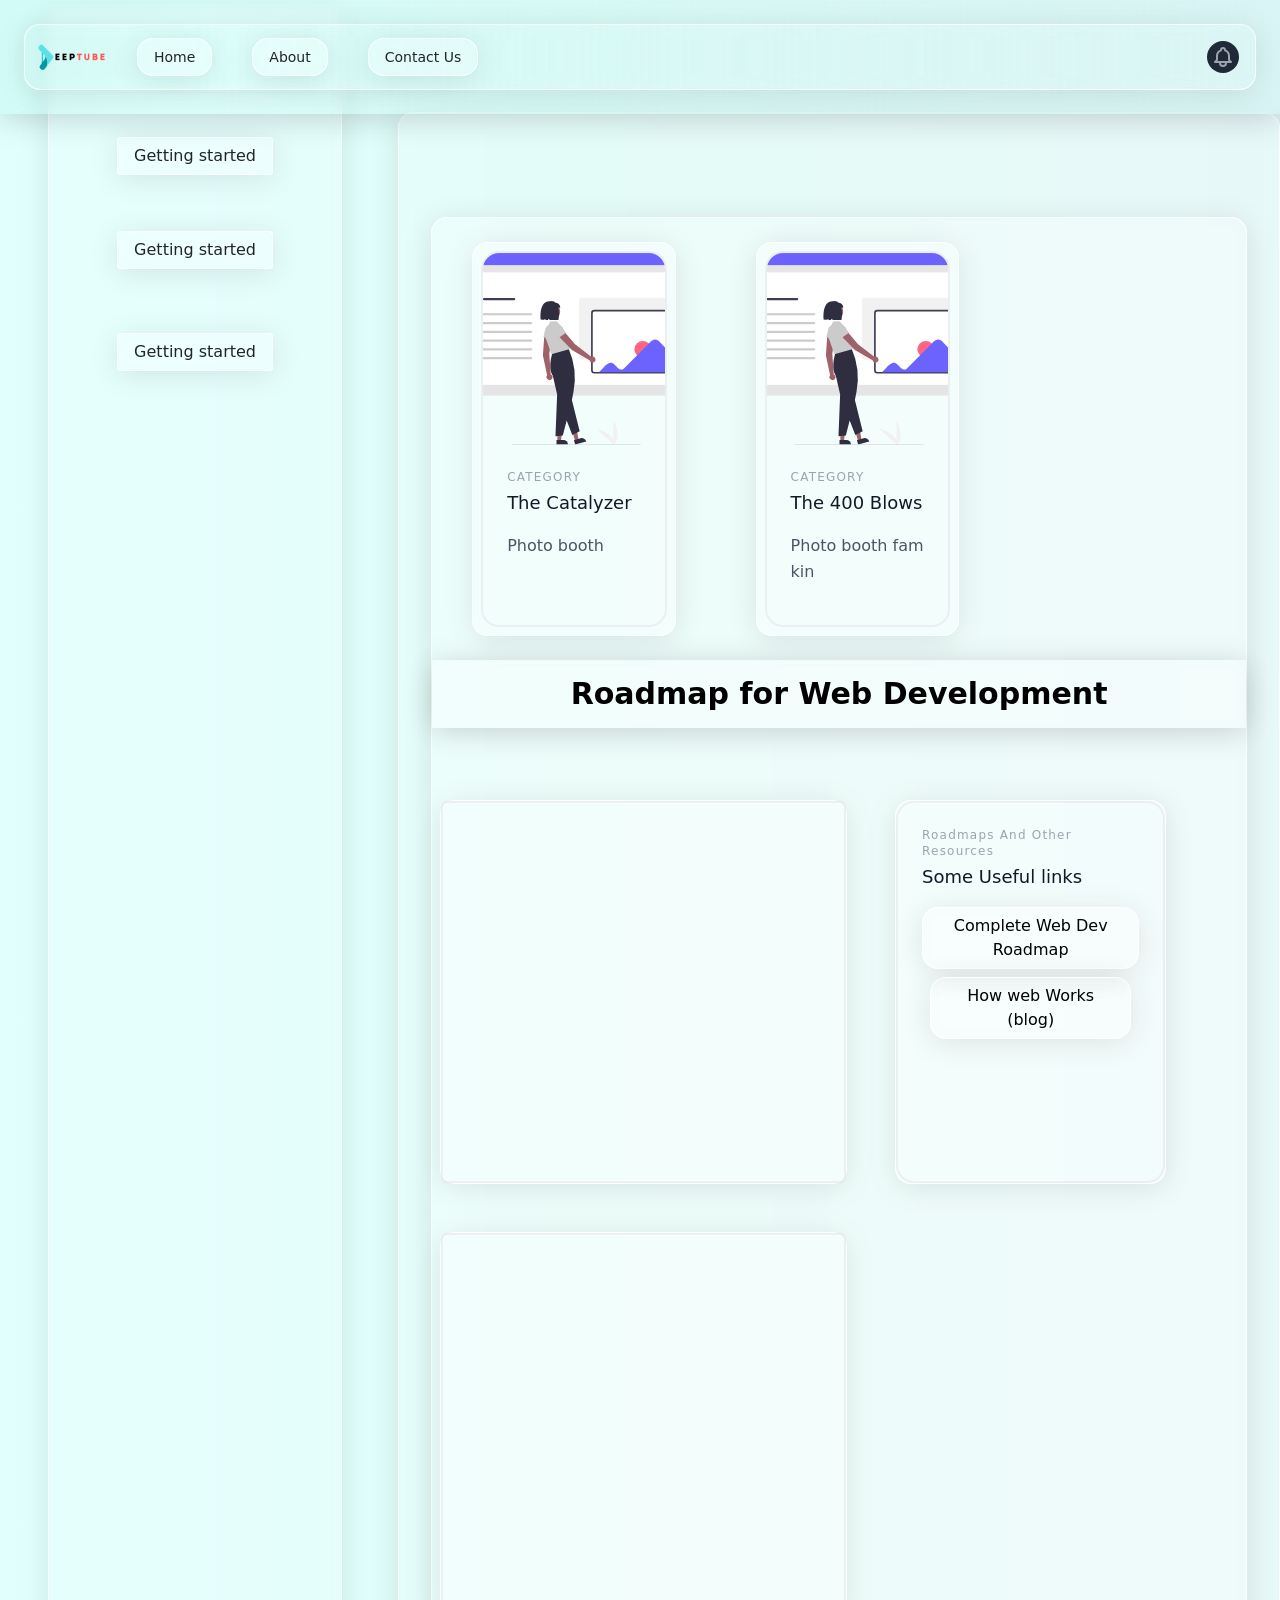
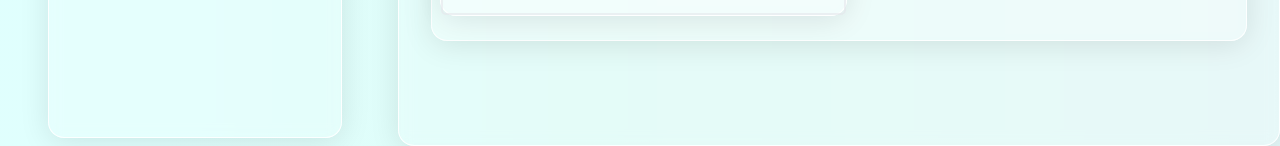
<file: B/css/tailwind practice/deeptube-glassmorphism/landingpage.html>
<!DOCTYPE html>
<html lang="en">
  <head>
    <meta charset="UTF-8" />
    <meta http-equiv="X-UA-Compatible" content="IE=edge" />
    <meta name="viewport" content="width=device-width, initial-scale=1.0" />
    <title>DeepTube</title>
    <link
      rel="stylesheet"
      href="https://stackpath.bootstrapcdn.com/bootstrap/4.3.1/css/bootstrap.min.css"
      integrity="sha384-ggOyR0iXCbMQv3Xipma34MD+dH/1fQ784/j6cY/iJTQUOhcWr7x9JvoRxT2MZw1T"
      crossorigin="anonymous"
    />
    <link rel="stylesheet" href="public/output.css" />
    <link rel="stylesheet" href="public/body.css" />
  </head>
  <body class="gradient2">
    <main>
      <nav class="gradient glass2 fixed-top p-4">
        <div class="max-w-7xl mx-auto px-2 sm:px-6 lg:px-8 glass">
          <div class="relative flex items-center justify-between h-16">
            <div class="absolute inset-y-0 left-0 flex items-center sm:hidden">
              <!-- Mobile menu button-->
              <button
                type="button"
                class="
                  collapsed
                  glass
                  inline-flex
                  items-center
                  justify-center
                  p-2
                  rounded-md
                  text-gray-400
                  hover:text-white hover:bg-gray-700
                  focus:outline-none
                  focus:ring-2
                  focus:ring-inset
                  focus:ring-white
                "
                data-bs-toggle="collapse"
                data-bs-target="#mobile-menu"
                aria-expanded="false"
              >
                <span class="sr-only">Open main menu</span>
                <!--
              Icon when menu is closed.
  
              Heroicon name: outline/menu
  
              Menu open: "hidden", Menu closed: "block"
            -->
                <svg
                  class="block h-6 w-6"
                  xmlns="http://www.w3.org/2000/svg"
                  fill="none"
                  viewBox="0 0 24 24"
                  stroke="currentColor"
                  aria-hidden="true"
                >
                  <path
                    stroke-linecap="round"
                    stroke-linejoin="round"
                    stroke-width="2"
                    d="M4 6h16M4 12h16M4 18h16"
                  />
                </svg>
                <!--
              Icon when menu is open.
  
              Heroicon name: outline/x
  
              Menu open: "block", Menu closed: "hidden"
            -->
                <svg
                  class="hidden h-6 w-6"
                  xmlns="http://www.w3.org/2000/svg"
                  fill="none"
                  viewBox="0 0 24 24"
                  stroke="currentColor"
                  aria-hidden="true"
                >
                  <path
                    stroke-linecap="round"
                    stroke-linejoin="round"
                    stroke-width="2"
                    d="M6 18L18 6M6 6l12 12"
                  />
                </svg>
              </button>
            </div>
            <div
              class="
                flex-1 flex
                items-center
                justify-center
                sm:items-stretch sm:justify-start
              "
            >
              <div class="flex-shrink-0 flex items-center">
                <img
                  class="block lg:hidden h-20 w-auto"
                  src="img/deeptube2.png"
                  alt="DeepTube"
                />
                <img
                  class="hidden lg:block h-20 w-auto"
                  src="img/deeptube2.png"
                  alt="DeepTube"
                />
              </div>
              <div class="hidden sm:block sm:ml-6">
                <div class="flex space-x-10 my-4">
                  <!-- Current: "bg-gray-900 text-white", Default: "text-gray-300 hover:bg-gray-700 hover:text-white" -->
                  <a
                    href="index.html"
                    class="
                      glass
                      bg-gray-400
                      text-white-200
                      px-3
                      py-2
                      rounded-md
                      text-sm
                      font-medium
                      hover:text-black hover:bg-gray-200
                      text-decoration-none
                    "
                    aria-current="page"
                    >Home</a
                  >

                  <a
                    href="#"
                    class="
                      glass
                      text-white-200
                      hover:text-black hover:bg-gray-200
                      px-3
                      py-2
                      rounded-md
                      text-sm
                      font-medium
                      text-decoration-none
                    "
                    >About</a
                  >

                  <a
                    href="#"
                    class="
                      glass
                      text-white-200
                      hover:text-black hover:bg-gray-200
                      px-3
                      py-2
                      rounded-md
                      text-sm
                      font-medium
                      text-decoration-none
                    "
                    >Contact Us</a
                  >
                </div>
              </div>
            </div>
            <div
              class="
                absolute
                inset-y-0
                right-0
                flex
                items-center
                pr-2
                sm:static sm:inset-auto sm:ml-6 sm:pr-0
              "
            >
              <button
                type="button"
                class="
                  bg-gray-800
                  p-1
                  rounded-full
                  text-gray-400
                  hover:text-white
                  focus:outline-none
                  focus:ring-2
                  focus:ring-offset-2
                  focus:ring-offset-gray-800
                  focus:ring-white
                "
              >
                <span class="sr-only">View notifications</span>
                <!-- Heroicon name: outline/bell -->
                <svg
                  class="h-6 w-6"
                  xmlns="http://www.w3.org/2000/svg"
                  fill="none"
                  viewBox="0 0 24 24"
                  stroke="currentColor"
                  aria-hidden="true"
                >
                  <path
                    stroke-linecap="round"
                    stroke-linejoin="round"
                    stroke-width="2"
                    d="M15 17h5l-1.405-1.405A2.032 2.032 0 0118 14.158V11a6.002 6.002 0 00-4-5.659V5a2 2 0 10-4 0v.341C7.67 6.165 6 8.388 6 11v3.159c0 .538-.214 1.055-.595 1.436L4 17h5m6 0v1a3 3 0 11-6 0v-1m6 0H9"
                  />
                </svg>
              </button>
            </div>
          </div>
        </div>

        <!-- Mobile menu, show/hide based on menu state. -->
        <div class="sm:hidden" id="mobile-menu">
          <div class="px-2 pt-2 pb-3 space-y-1">
            <!-- Current: "bg-gray-900 text-white", Default: "text-gray-300 hover:bg-gray-700 hover:text-white" -->
            <a
              href="index.html"
              class="
                block
                px-3
                py-2
                hover:bg-pink-100
                text-gray-600
                hover:text-black
                rounded-md
                text-base
                font-medium
              "
              aria-current="page"
              >Home</a
            >

            <a
              href="#"
              class="
                text-gray-600
                hover:bg-pink-100 hover:text-black
                block
                px-3
                py-2
                rounded-md
                text-base
                font-medium
              "
              >About</a
            >

            <a
              href="#"
              class="
                text-gray-600
                hover:bg-pink-100 hover:text-black
                block
                px-3
                py-2
                rounded-md
                text-base
                font-medium
              "
              >Contact</a
            >
          </div>
        </div>
      </nav>
      <section class="flex gap-2 lg:flex-row flex-col">
        <div id="left-column-menu"
          class="
            glass
            flex flex-col
            align-items-center
            overscroll-auto
            lg:w-1/3
            mx-5
            sm:my-80
            my-2
            align-items-center
            sm:min-vw-100
          "
        >
          <div>
            <button
              class="glass btn mt-32 mb-2 px-3 d-inline-flex rounded collapsed"
              data-bs-toggle="collapse"
              data-bs-target="#getting-started-collapse"
              aria-expanded="false"
            >
              Getting started
            </button>

            <div class="collapse mx-20 px-3 my-1" id="getting-started-collapse">
              <ul class="list-unstyled fw-normal pb-1 small">
                <li>
                  <a
                    href="/docs/5.1/getting-started/introduction/"
                    class="
                      glass
                      my-2
                      px-2
                      d-inline-flex
                      align-items-center
                      rounded
                    "
                    >Introduction</a
                  >
                </li>

                <li>
                  <a
                    href="/docs/5.1/getting-started/introduction/"
                    class="
                      glass
                      my-2
                      px-2
                      d-inline-flex
                      align-items-center
                      rounded
                    "
                    >Introduction</a
                  >
                </li>

                <li>
                  <a
                    href="/docs/5.1/getting-started/introduction/"
                    class="
                      glass
                      my-2
                      px-2
                      d-inline-flex
                      align-items-center
                      rounded
                    "
                    >Introduction</a
                  >
                </li>

                <li>
                  <a
                    href="/docs/5.1/getting-started/introduction/"
                    class="
                      glass
                      my-2
                      px-2
                      d-inline-flex
                      align-items-center
                      rounded
                    "
                    >Introduction</a
                  >
                </li>

                <li>
                  <a
                    href="/docs/5.1/getting-started/introduction/"
                    class="
                      glass
                      my-2
                      px-2
                      d-inline-flex
                      align-items-center
                      rounded
                    "
                    >Introduction</a
                  >
                </li>

                <li>
                  <a
                    href="/docs/5.1/getting-started/introduction/"
                    class="
                      glass
                      my-2
                      px-2
                      d-inline-flex
                      align-items-center
                      rounded
                    "
                    >Introduction</a
                  >
                </li>

                <li>
                  <a
                    href="/docs/5.1/getting-started/introduction/"
                    class="
                      glass
                      my-2
                      px-2
                      d-inline-flex
                      align-items-center
                      rounded
                    "
                    >Introduction</a
                  >
                </li>
              </ul>
            </div>
          </div>

          <div>
            <button
              class="glass btn mt-5 mb-3 px-3 d-inline-flex rounded collapsed"
              data-bs-toggle="collapse"
              data-bs-target="#getting-started-collapse-2"
              aria-expanded="false"
            >
              Getting started
            </button>

            <div
              class="collapse mx-20 px-3 my-1"
              id="getting-started-collapse-2"
            >
              <ul class="list-unstyled fw-normal pb-1 small">
                <li>
                  <a
                    href="/docs/5.1/getting-started/introduction/"
                    class="
                      glass
                      my-2
                      px-2
                      d-inline-flex
                      align-items-center
                      rounded
                    "
                    >Introduction</a
                  >
                </li>

                <li>
                  <a
                    href="/docs/5.1/getting-started/introduction/"
                    class="
                      glass
                      my-2
                      px-2
                      d-inline-flex
                      align-items-center
                      rounded
                    "
                    >Introduction</a
                  >
                </li>

                <li>
                  <a
                    href="/docs/5.1/getting-started/introduction/"
                    class="
                      glass
                      my-2
                      px-2
                      d-inline-flex
                      align-items-center
                      rounded
                    "
                    >Introduction</a
                  >
                </li>

                <li>
                  <a
                    href="/docs/5.1/getting-started/introduction/"
                    class="
                      glass
                      my-2
                      px-2
                      d-inline-flex
                      align-items-center
                      rounded
                    "
                    >Introduction</a
                  >
                </li>

                <li>
                  <a
                    href="/docs/5.1/getting-started/introduction/"
                    class="
                      glass
                      my-2
                      px-2
                      d-inline-flex
                      align-items-center
                      rounded
                    "
                    >Introduction</a
                  >
                </li>

                <li>
                  <a
                    href="/docs/5.1/getting-started/introduction/"
                    class="
                      glass
                      my-2
                      px-2
                      d-inline-flex
                      align-items-center
                      rounded
                    "
                    >Introduction</a
                  >
                </li>

                <li>
                  <a
                    href="/docs/5.1/getting-started/introduction/"
                    class="
                      glass
                      my-2
                      px-2
                      d-inline-flex
                      align-items-center
                      rounded
                    "
                    >Introduction</a
                  >
                </li>
              </ul>
            </div>
          </div>
          <div>
            <button
              class="glass btn mt-5 mb-5 px-3 d-inline-flex rounded collapsed"
              data-bs-toggle="collapse"
              data-bs-target="#getting-started-collapse-3"
              aria-expanded="false"
            >
              Getting started
            </button>

            <div
              class="collapse mx-20 px-3 my-1"
              id="getting-started-collapse-3"
            >
              <ul class="list-unstyled fw-normal pb-1 small">
                <li>
                  <a
                    href="/docs/5.1/getting-started/introduction/"
                    class="
                      glass
                      my-2
                      px-2
                      d-inline-flex
                      align-items-center
                      rounded
                    "
                    >Introduction</a
                  >
                </li>

                <li>
                  <a
                    href="/docs/5.1/getting-started/introduction/"
                    class="
                      glass
                      my-2
                      px-2
                      d-inline-flex
                      align-items-center
                      rounded
                    "
                    >Introduction</a
                  >
                </li>

                <li>
                  <a
                    href="/docs/5.1/getting-started/introduction/"
                    class="
                      glass
                      my-2
                      px-2
                      d-inline-flex
                      align-items-center
                      rounded
                    "
                    >Introduction</a
                  >
                </li>

                <li>
                  <a
                    href="/docs/5.1/getting-started/introduction/"
                    class="
                      glass
                      my-2
                      px-2
                      d-inline-flex
                      align-items-center
                      rounded
                    "
                    >Introduction</a
                  >
                </li>

                <li>
                  <a
                    href="/docs/5.1/getting-started/introduction/"
                    class="
                      glass
                      my-2
                      px-2
                      d-inline-flex
                      align-items-center
                      rounded
                    "
                    >Introduction</a
                  >
                </li>

                <li>
                  <a
                    href="/docs/5.1/getting-started/introduction/"
                    class="
                      glass
                      my-2
                      px-2
                      d-inline-flex
                      align-items-center
                      rounded
                    "
                    >Introduction</a
                  >
                </li>

                <li>
                  <a
                    href="/docs/5.1/getting-started/introduction/"
                    class="
                      glass
                      my-2
                      px-2
                      d-inline-flex
                      align-items-center
                      rounded
                    "
                    >Introduction</a
                  >
                </li>
              </ul>
            </div>
          </div>
        </div>

        <div
          id="glasscards"
          class="
            text-gray-600
            body-font
            flex
            lg:flex-row
            sm:flex-col
            flex-wrap
            space-x-6
            lg:h-1/4
            mt-28
          "
        >
          <section class="glass text-gray-600 body-font" id="homepage">
            <div class="container px-5 py-24 mx-auto" id="homepagecontainer">
              <div class="flex glass flex-wrap -m-4 my-2" id="webdevcontainer">
                <div class="mx-10 my-4 glass p-2 md:w-1/4" id="frontend">
                  <div
                    class="
                      h-full
                      border-2 border-gray-200 border-opacity-60
                      roundglass
                      overflow-hidden
                    "
                  >
                    <img
                      class="lg:h-48 md:h-36 w-full object-cover object-center"
                      src="img/website.svg"
                      alt="blog"
                      
                    />
                    <div class="p-6">
                      <h2
                        class="
                          tracking-widest
                          text-xs
                          title-font
                          font-medium
                          text-gray-400
                          mb-1
                        "
                      >
                        CATEGORY
                      </h2>
                      <h1
                        class="
                          title-font
                          text-lg
                          font-medium
                          text-gray-900
                          mb-3
                        "
                      >
                        The Catalyzer
                      </h1>
                      <p class="leading-relaxed mb-3">
                        Photo booth
                      </p>
                    
                    </div>
                  </div>
                </div>
                <div id="backend" class="mx-10 my-4 glass p-2 md:w-1/4">
                  <div
                    class="
                      h-full
                      border-2 border-gray-200 border-opacity-60
                      roundglass
                      overflow-hidden
                    "
                  >
                    <img
                      class="lg:h-48 md:h-36 w-full object-cover object-center"
                      src="img/website.svg"
                      alt="blog"
                    />
                    <div class="p-6">
                      <h2
                        class="
                          tracking-widest
                          text-xs
                          title-font
                          font-medium
                          text-gray-400
                          mb-1
                        "
                      >
                        CATEGORY
                      </h2>
                      <h1
                        class="
                          title-font
                          text-lg
                          font-medium
                          text-gray-900
                          mb-3
                        "
                      >
                        The 400 Blows
                      </h1>
                      <p class="leading-relaxed mb-3">
                        Photo booth fam kin
                      </p>
                     
                    </div>
                  </div>
                </div>
                
                  <h1
                    class="
                      md:w-full
                      sm:w-full
                      lg:w-full
                      text-3xl text-center
                      glass2
                      text-black
                      font-weight-bold
                      mb-5
                      p-3
                    "
                  >
                    Roadmap for Web Development
                  </h1>
                
                <div id="roadmapwebdev"
                  class="
                    mx-10
                    sm:mx-2
                    sm:my-2
                    my-4
                    glass
                    md:w-1/2 md:h-96
                    lg:h-96
                    sm:w-full sm:h-96
                    lg:w-1/2
                  "
                >
                  <div
                    class="
                      h-full
                      border-2 border-gray-200 border-opacity-60
                      rounded-lg
                      overflow-hidden
                    "
                  >
                    <iframe
                      width="560"
                      height=""
                      class="responsive-iframe  roundglass p-2"
                      src="https://www.youtube.com/embed/N6Nq62z2C6c"
                      title="YouTube video player"
                      frameborder="0"
                      allow="accelerometer; autoplay; clipboard-write; encrypted-media; gyroscope; picture-in-picture"
                      allowfullscreen
                    ></iframe>
                  </div>
                </div>

                <div id="linksandresources" 
                class="mx-10 my-4 glass md:w-1/3">
                  <div
                    class="
                      lg:h-full 
                      border-2 border-gray-200 border-opacity-60
                      roundglass 
                      overflow-hidden
                    "
                  >
                    <div class="p-6">
                      <h2
                        class="
                          tracking-widest
                          text-xs
                          title-font
                          font-medium
                          text-gray-400
                          mb-1
                        "
                      >
                        Roadmaps And Other Resources
                      </h2>

                      <h1
                        class="
                          title-font
                          text-lg
                          font-medium
                          text-gray-900
                          mb-3
                        "
                      >
                        Some Useful links
                      </h1>
                      <p class="leading-relaxed mb-3">
                        <a 
                         target="_blank"
                          href="https://docs.google.com/document/d/1jSGO9o5bji8cNcmVfj145wwZ0Kww54IteEvIHIaKJYk/edit?usp=sharing"
                          class="btn btn-primary glass text-black">
                          Complete Web Dev Roadmap </a>
                          <a target="_blank" href="https://www.freecodecamp.org/news/how-the-web-works-a-primer-for-newcomers-to-web-development-or-anyone-really-b4584e63585c/" class="btn btn-primary glass text-black m-2"> How web Works (blog)</a>

                        </p>
                     
                       
                      </div>
                    </div>

                  </div>
                  <div id="webworks"
                  class="
                    mx-2
                    my-4
                    glass
                    md:w-1/2 md:h-96
                    lg:h-96
                    sm:w-full
                    lg:w-1/2
                  "
                >
                  <div
                    class="
                      h-full
                      border-2 border-gray-200 border-opacity-60
                      rounded-lg
                      overflow-hidden
                    "
                  >
                    <iframe width="560" height="315" class="responsive-iframe roundglass p-2" src="https://www.youtube.com/embed/hJHvdBlSxug" title="YouTube video player" frameborder="0" allow="accelerometer; autoplay; clipboard-write; encrypted-media; gyroscope; picture-in-picture" allowfullscreen></iframe>

                  </div>
                </div>
               
<!--             
               <div class="relative lg:w-1/2 sm:w-96 lg:mx-4 lg:my-4 lg:h-96">
              <div
                class="
                  absolute
                  inset-0
                  w-full
                  h-96
                  object-cover
                  roundglass
                  object-center
                  glass
                  z-20
                  px-4
                  py-2
                "
              >
                <iframe
                  width="610"
                  height="380"
                  class="responsive-iframe p-2 roundglass"
                  src="https://www.youtube.com/embed/videoseries?list=PL4cUxeGkcC9gZD-Tvwfod2gaISzfRiP9d"
                  title="YouTube video player"
                  frameborder="0"
                  allow="accelerometer; autoplay; clipboard-write; encrypted-media; gyroscope; picture-in-picture"
                  allowfullscreen
                ></iframe>
              </div>
              </div> -->
  

        
                
              </div>
            </div>



            </div>

          

            </div>
           
            </div>
          </section>
        </div>
      </section>
    </main>

    <script
      src="https://code.jquery.com/jquery-3.3.1.slim.min.js"
      integrity="sha384-q8i/X+965DzO0rT7abK41JStQIAqVgRVzpbzo5smXKp4YfRvH+8abtTE1Pi6jizo"
      crossorigin="anonymous"
    ></script>
    <script
      src="https://cdnjs.cloudflare.com/ajax/libs/popper.js/1.14.7/umd/popper.min.js"
      integrity="sha384-UO2eT0CpHqdSJQ6hJty5KVphtPhzWj9WO1clHTMGa3JDZwrnQq4sF86dIHNDz0W1"
      crossorigin="anonymous"
    ></script>
    <script
      src="https://cdn.jsdelivr.net/npm/bootstrap@5.1.3/dist/js/bootstrap.bundle.min.js"
      integrity="sha384-ka7Sk0Gln4gmtz2MlQnikT1wXgYsOg+OMhuP+IlRH9sENBO0LRn5q+8nbTov4+1p"
      crossorigin="anonymous"
    ></script>

    <script src="js/click.js"></script>
  </body>
</html>
</file>
<file: B/css/tailwind practice/deeptube-glassmorphism/public/body.css>
.glass {
  /* From https://css.glass */
  background: rgba(255, 255, 255, 0.17);
  border-radius: 16px;
  box-shadow: 0 4px 30px rgba(0, 0, 0, 0.1);
  backdrop-filter: blur(6.5px);
  -webkit-backdrop-filter: blur(6.5px);
  border: 1px solid rgba(255, 255, 255, 0.89);
}
.glass2 {
  /* From https://css.glass */
  background: rgba(255, 255, 255, 0.17);
  border-radius: 0px;
  box-shadow: 0 4px 30px rgba(0, 0, 0, 0.178);
  backdrop-filter: blur(6.5px);
  -webkit-backdrop-filter: blur(9px);
  border: 0px solid rgba(255, 255, 255, 0.89);
}
.roundglass {
  border-radius: 18px;
}
.roundglass2 {
  border-radius: 24px;
}
.responsive-iframe {
  position: absolute;
  top: 0;
  left: 0;
  bottom: 0;
  right: 0;
  width: 100%;
  height: 100%;
}
.gradient {
  background: rgb(74,213,193);
  background: linear-gradient(90deg, rgba(74,213,193,0.09567577030812324) 0%, rgba(134,249,232,0.09567577030812324) 15%, rgba(209,242,242,0.6026785714285714) 100%);
}
.gradient2 {
  background: rgb(175,255,251);
background: linear-gradient(90deg, rgba(175,255,251,0.3897934173669467) 13%, rgba(189,249,239,0.4822303921568627) 44%, rgba(209,242,242,0.6026785714285714) 100%);
}
</file>
